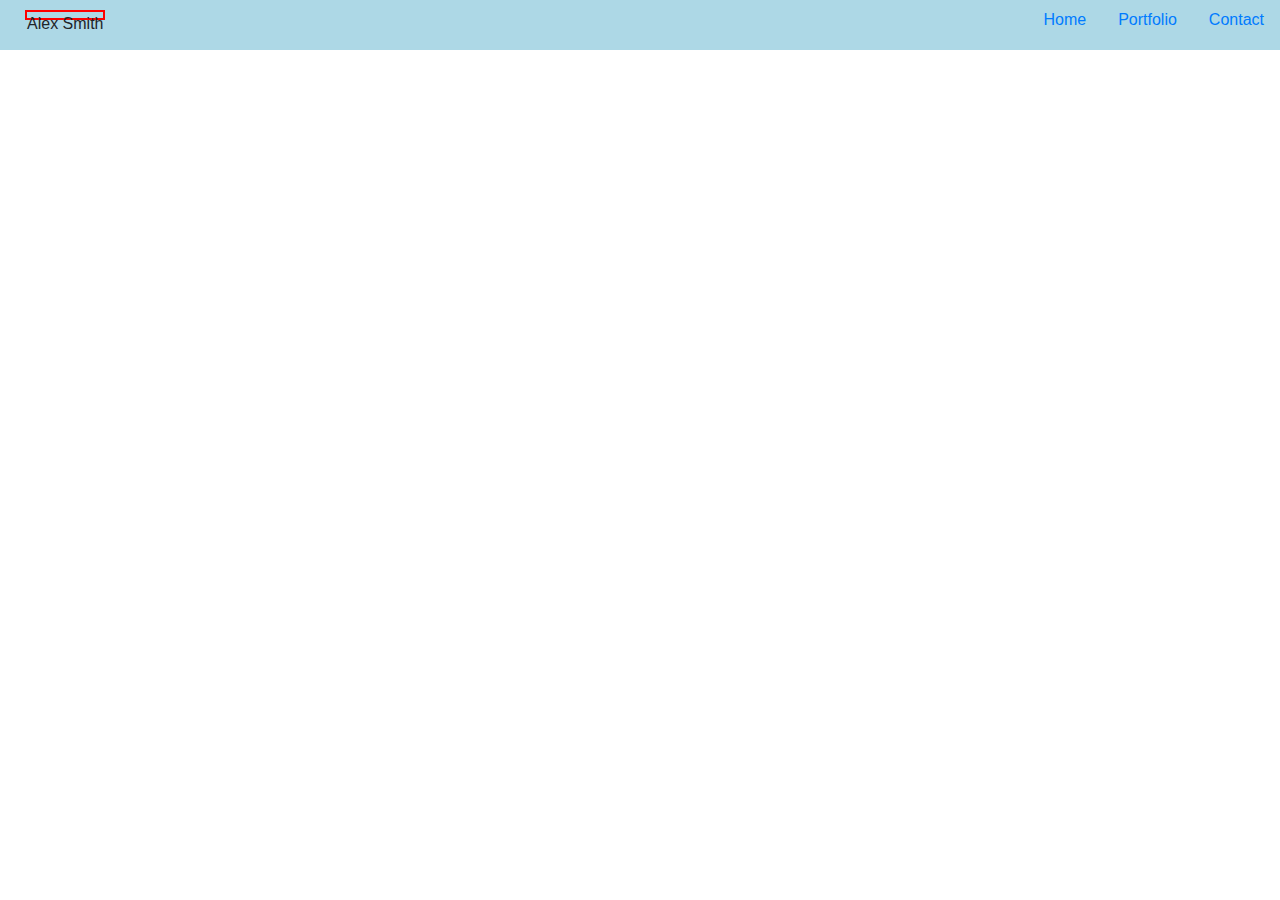
<file: assets/Images/Document.htm>
<!DOCTYPE html>
<!-- saved from url=(0060)file:///Users/alsmith/Desktop/Bootstrap-Portfolio/index.html -->
<html lang="en"><head><meta http-equiv="Content-Type" content="text/html; charset=UTF-8">
    
    <meta name="viewport" content="width=device-width, initial-scale=1.0">
    <meta http-equiv="X-UA-Compatible" content="ie=edge">
    <title>Document</title>
    <link rel="stylesheet" href="./Document_files/bootstrap.min.css" integrity="sha384-ggOyR0iXCbMQv3Xipma34MD+dH/1fQ784/j6cY/iJTQUOhcWr7x9JvoRxT2MZw1T" crossorigin="anonymous">
<style>
header {
    background-color:lightblue;
    height: 50px;
}
#name {
    float:left;
    margin-left: 25px;
    margin-top: 10px;
    border: solid 2px red;
    height: 10px;ß
}

</style></head>


<body>
    <header>
        <div id="name">Alex Smith</div>
        <ul class="nav justify-content-end">
            <li class="nav-item">
                <a class="nav-link active" href="file:///Users/alsmith/Desktop/Bootstrap-Portfolio/index.html">Home</a>
            </li>
            <li class="nav-item">
                <a class="nav-link" href="file:///Users/alsmith/Desktop/Bootstrap-Portfolio/portfolio.html">Portfolio</a>
            </li>
            <li class="nav-item">
                <a class="nav-link" href="file:///Users/alsmith/Desktop/Bootstrap-Portfolio/contact.html">Contact</a>
            </li>
        </ul>
    </header>

    <script src="./Document_files/jquery-3.3.1.slim.min.js" integrity="sha384-q8i/X+965DzO0rT7abK41JStQIAqVgRVzpbzo5smXKp4YfRvH+8abtTE1Pi6jizo" crossorigin="anonymous"></script>
    <script src="./Document_files/popper.min.js" integrity="sha384-UO2eT0CpHqdSJQ6hJty5KVphtPhzWj9WO1clHTMGa3JDZwrnQq4sF86dIHNDz0W1" crossorigin="anonymous"></script>
    <script src="./Document_files/bootstrap.min.js" integrity="sha384-JjSmVgyd0p3pXB1rRibZUAYoIIy6OrQ6VrjIEaFf/nJGzIxFDsf4x0xIM+B07jRM" crossorigin="anonymous"></script>


</body></html>
</file>
